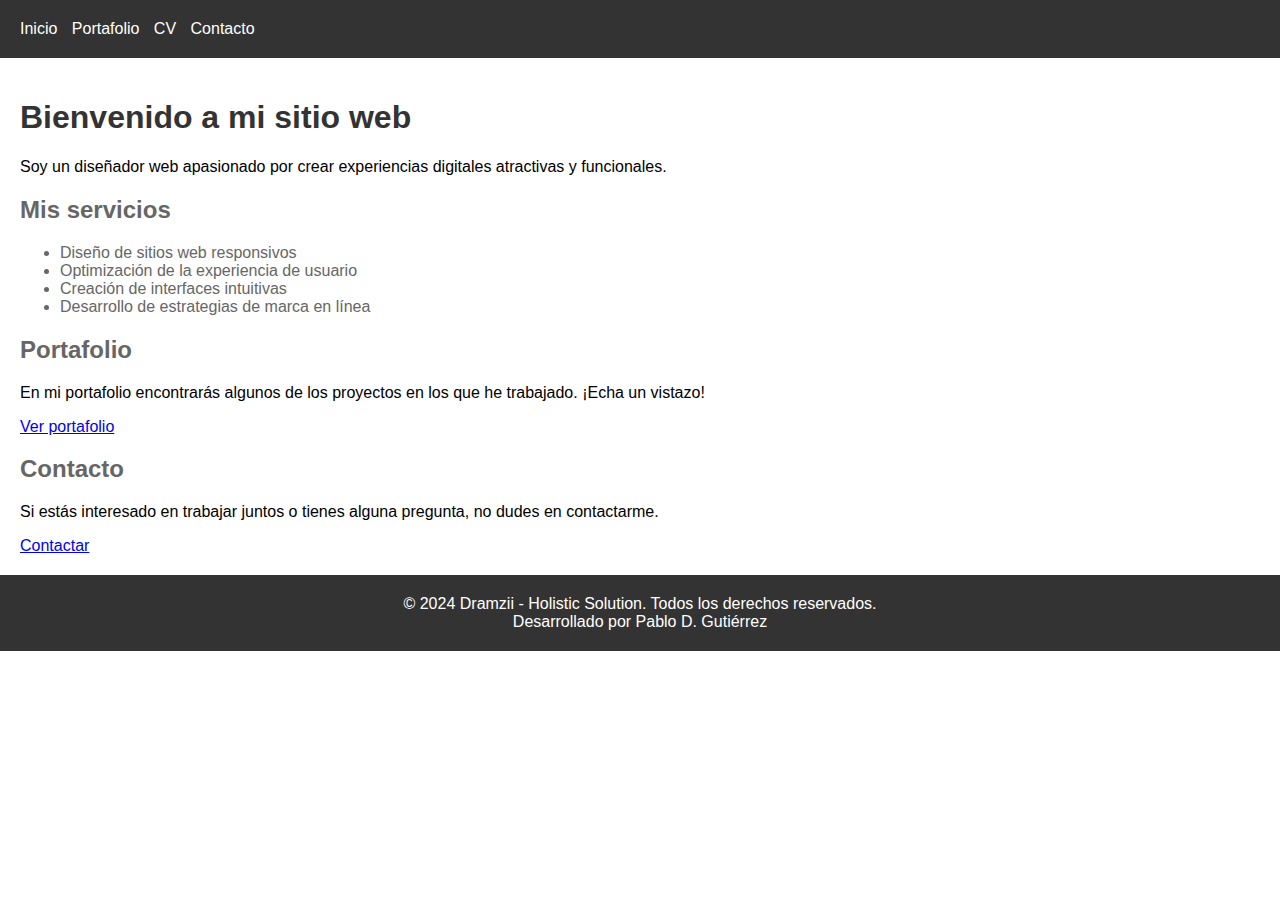
<file: Modulo 3/Avance de proyecto 2/index.html>
<!DOCTYPE html>
<html lang="en">

<head>
    <meta charset="UTF-8">
    <meta name="viewport" content="width=device-width, initial-scale=1.0">
    <title>Inicio</title>
    <link rel="stylesheet" href="style.css">
</head>

<body>
    <header>
        <nav>
            <ul>
                <li><a href="index.html">Inicio</a></li>
                <li><a href="portafolio.html">Portafolio</a></li>
                <li><a href="cv.html">CV</a></li>
                <li><a href="contacto.html">Contacto</a></li>
            </ul>
        </nav>
    </header>

    <main>
        <h1>Bienvenido a mi sitio web</h1>
        <p>Soy un diseñador web apasionado por crear experiencias digitales atractivas y funcionales.</p>
        <h2>Mis servicios</h2>
        <ul>
            <li>Diseño de sitios web responsivos</li>
            <li>Optimización de la experiencia de usuario</li>
            <li>Creación de interfaces intuitivas</li>
            <li>Desarrollo de estrategias de marca en línea</li>
        </ul>
        <h2>Portafolio</h2>
        <p>En mi portafolio encontrarás algunos de los proyectos en los que he trabajado. ¡Echa un vistazo!</p>
        <a href="portafolio.html">Ver portafolio</a>
        <h2>Contacto</h2>
        <p>Si estás interesado en trabajar juntos o tienes alguna pregunta, no dudes en contactarme.</p>
        <a href="contacto.html">Contactar</a>
    </main>

    <footer>
        <p>&copy; 2024 Dramzii - Holistic Solution. Todos los derechos reservados.</p>
        <p>Desarrollado por Pablo D. Gutiérrez</p>
    </footer>

</body>
</file>
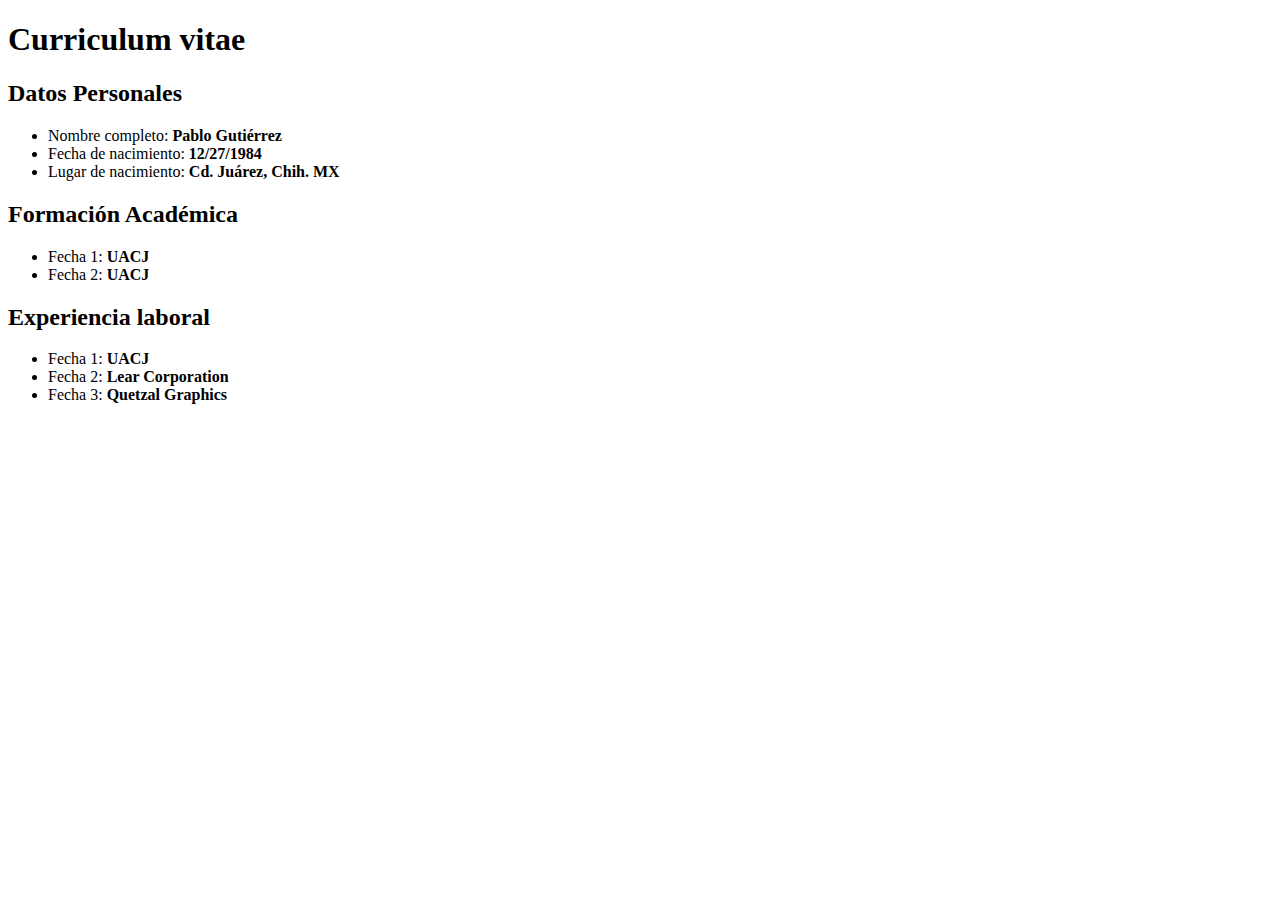
<file: Modulos 3 a 6/Actividad CSS/index.html>
<!DOCTYPE html>
<html lang="en">

<head>
    <meta charset="UTF-8">
    <meta name="viewport" content="width=device-width, initial-scale=1.0">
    <title>Actividad Guiada 5</title>
</head>

<body>
    <h1>Curriculum vitae</h1>
    <h2>Datos Personales</h2>
    <ul>
        <li>Nombre completo: <strong>Pablo Gutiérrez</strong></li>
        <li>Fecha de nacimiento: <strong>12/27/1984</strong></li>
        <li>Lugar de nacimiento: <strong>Cd. Juárez, Chih. MX</strong></li>
    </ul>
    <h2>Formación Académica</h2>
    <ul>
        <li>Fecha 1: <strong>UACJ</strong></li>
        <li>Fecha 2: <strong>UACJ</strong></li>
    </ul>
    <h2>Experiencia laboral</h2>
    <ul>
        <li>Fecha 1: <strong>UACJ</strong></li>
        <li>Fecha 2: <strong>Lear Corporation</strong></li>
        <li>Fecha 3: <strong>Quetzal Graphics</strong></li>
    </ul>

</body>

</html>
</file>
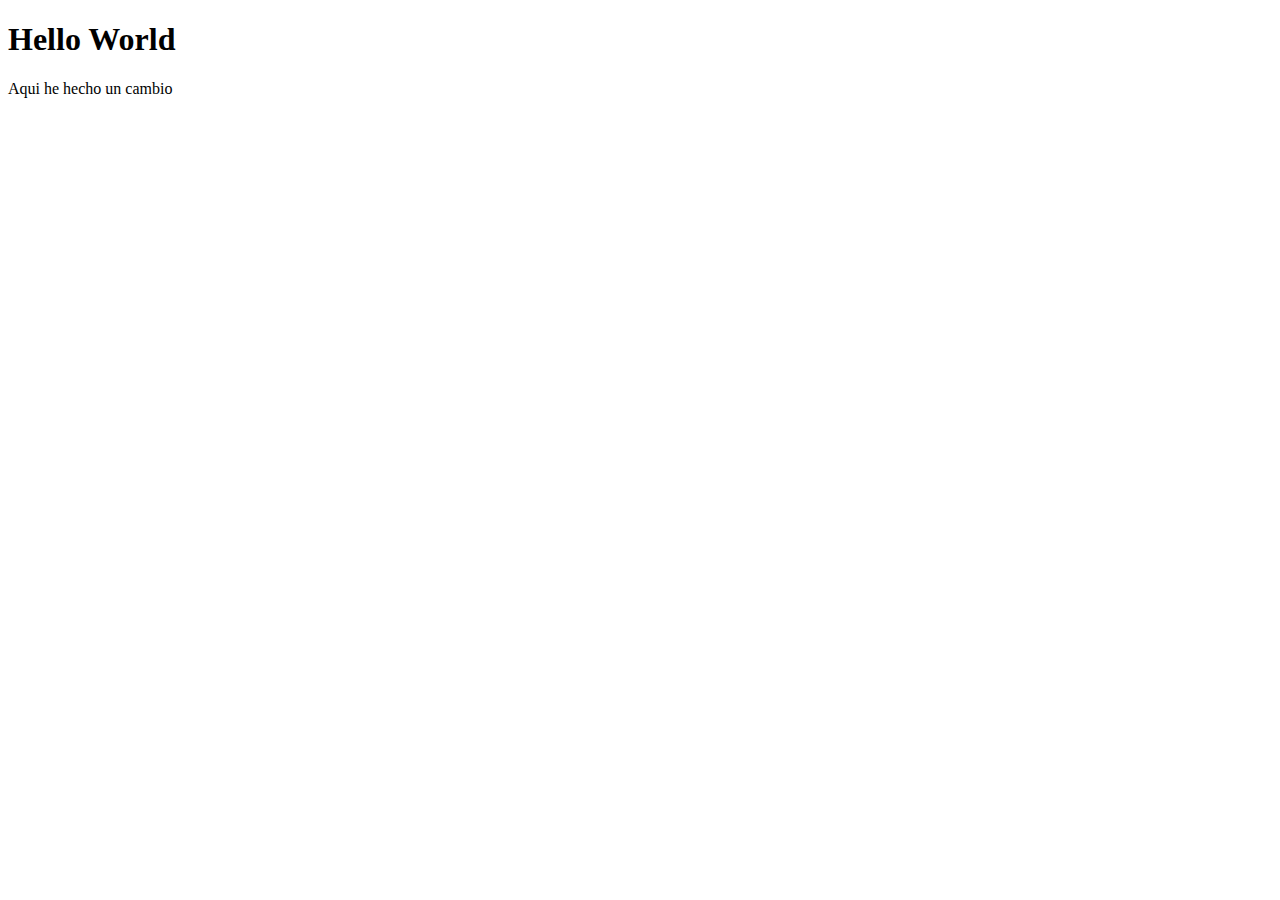
<file: Modulos 3 a 6/PRACTICA1/index.html>
<!DOCTYPE html>
<html lang="en">
  <head>
    <meta charset="UTF-8" />
    <meta name="viewport" content="width=device-width, initial-scale=1.0" />
    <title>Document</title>
  </head>
  <body>
    <h1>Hello World</h1>
    <p>Aqui he hecho un cambio</p>
  </body>
</html>
</file>
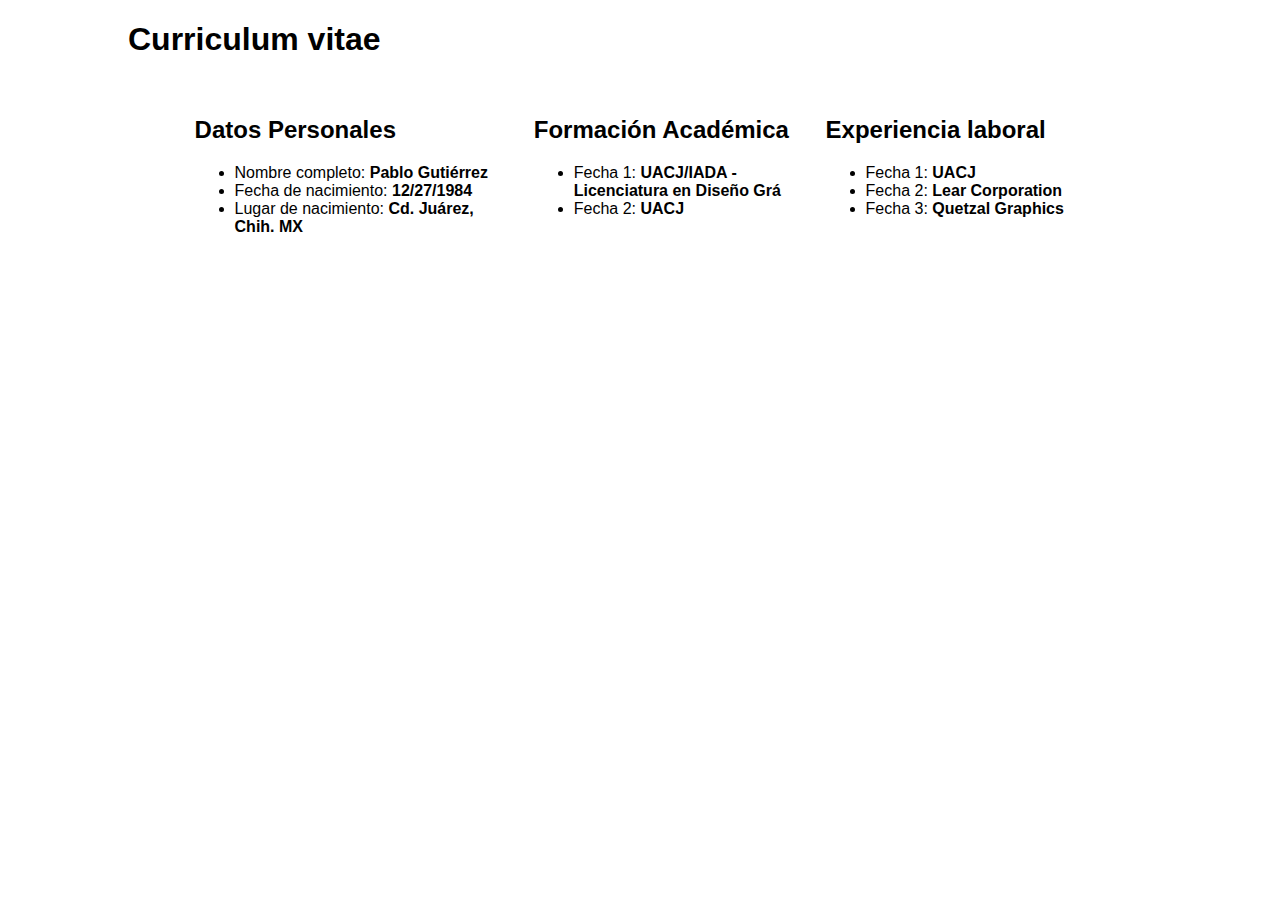
<file: Modulo 4/Sesión 5 - actividad guiada/Actividad guiada - Parte 1/index.html>
<!DOCTYPE html>
<html lang="en">

<head>
    <meta charset="UTF-8">
    <meta name="viewport" content="width=device-width, initial-scale=1.0">
    <title>Actividad Guiada 5</title>
    <link rel="stylesheet" href="style.css">
</head>

<body>
    <h1>Curriculum vitae</h1>
    <div class="flexContainer">
        <div>
            <h2>Datos Personales</h2>
            <ul>
                <li><span>Nombre completo:</span> <strong>Pablo Gutiérrez</strong></li>
                <li><span>Fecha de nacimiento:</span> <strong>12/27/1984</strong></li>
                <li><span>Lugar de nacimiento:</span> <strong>Cd. Juárez, Chih. MX</strong></li>
            </ul>
        </div>
        <div>
            <div>
                <h2>Formación Académica</h2>
                <ul>
                    <li><span>Fecha 1: </span><strong>UACJ/IADA - Licenciatura en Diseño Grá</strong></li>
                    <li><span>Fecha 2:</span> <strong>UACJ</strong></li>
                </ul>
            </div>
            <div>
                <h2>Experiencia laboral</h2>
                <ul>
                    <li><span>Fecha 1: </span><strong>UACJ</strong></li>
                    <li><span>Fecha 2:</span> <strong>Lear Corporation</strong></li>
                    <li><span>Fecha 3:</span> <strong>Quetzal Graphics</strong></li>
                </ul>
            </div>
        </div>
    </div>
</body>

</html>
</file>
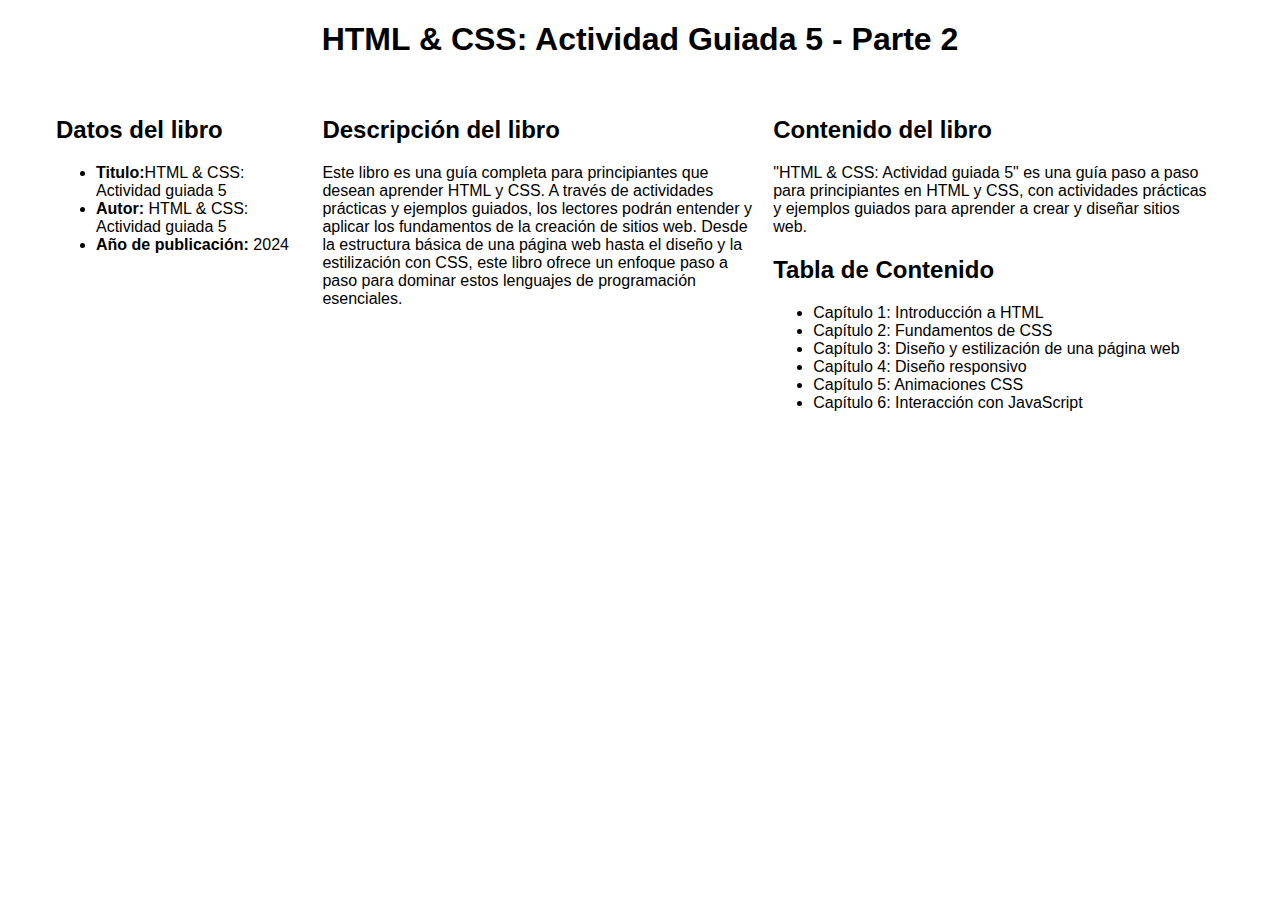
<file: Modulo 4/Sesión 5 - actividad guiada/Actividad guiada - Parte 2/index.html>
<!DOCTYPE html>
<html lang="en">

<head>
    <meta charset="UTF-8">
    <meta name="viewport" content="width=device-width, initial-scale=1.0">
    <title>Actividad CSS - Parte 2</title>
    <link rel="stylesheet" href="style.css">
</head>

<body>
    <h1>HTML & CSS: Actividad Guiada 5 - Parte 2</h1>

    <main>
        <div id="DatosLibro">
            <h2>Datos del libro</h2>
            <ul>
                <li><strong>Titulo:</strong>HTML & CSS: Actividad guiada 5</li>
                <li><strong>Autor:</strong> HTML & CSS: Actividad guiada 5</li>
                <li><strong>Año de publicación:</strong> 2024</li>
            </ul>
        </div>
        <div id="MainContent">
            <div id="DescripcionLibro">
                <h2>Descripción del libro</h2>
                <p>
                    Este libro es una guía completa para principiantes que desean aprender HTML y CSS. A través de
                    actividades
                    prácticas y ejemplos guiados, los lectores podrán entender y aplicar los fundamentos de la creación
                    de
                    sitios
                    web. Desde la estructura básica de una página web hasta el diseño y la estilización con CSS, este
                    libro
                    ofrece
                    un enfoque paso a paso para dominar estos lenguajes de programación esenciales.
                </p>
            </div>
            <div id="ContenidoLibro">
                <h2>Contenido del libro</h2>
                <p>
                    "HTML & CSS: Actividad guiada 5" es una guía paso a paso para principiantes en HTML y CSS, con
                    actividades
                    prácticas y ejemplos guiados para aprender a crear y diseñar sitios web.
                </p>
                <h2>Tabla de Contenido</h2>
                <ul>
                    <li>Capítulo 1: Introducción a HTML</li>
                    <li>Capítulo 2: Fundamentos de CSS</li>
                    <li>Capítulo 3: Diseño y estilización de una página web</li>
                    <li>Capítulo 4: Diseño responsivo</li>
                    <li>Capítulo 5: Animaciones CSS</li>
                    <li>Capítulo 6: Interacción con JavaScript</li>
                </ul>
            </div>
        </div id="MainContent">
    </main>

</body>

</html>
</file>
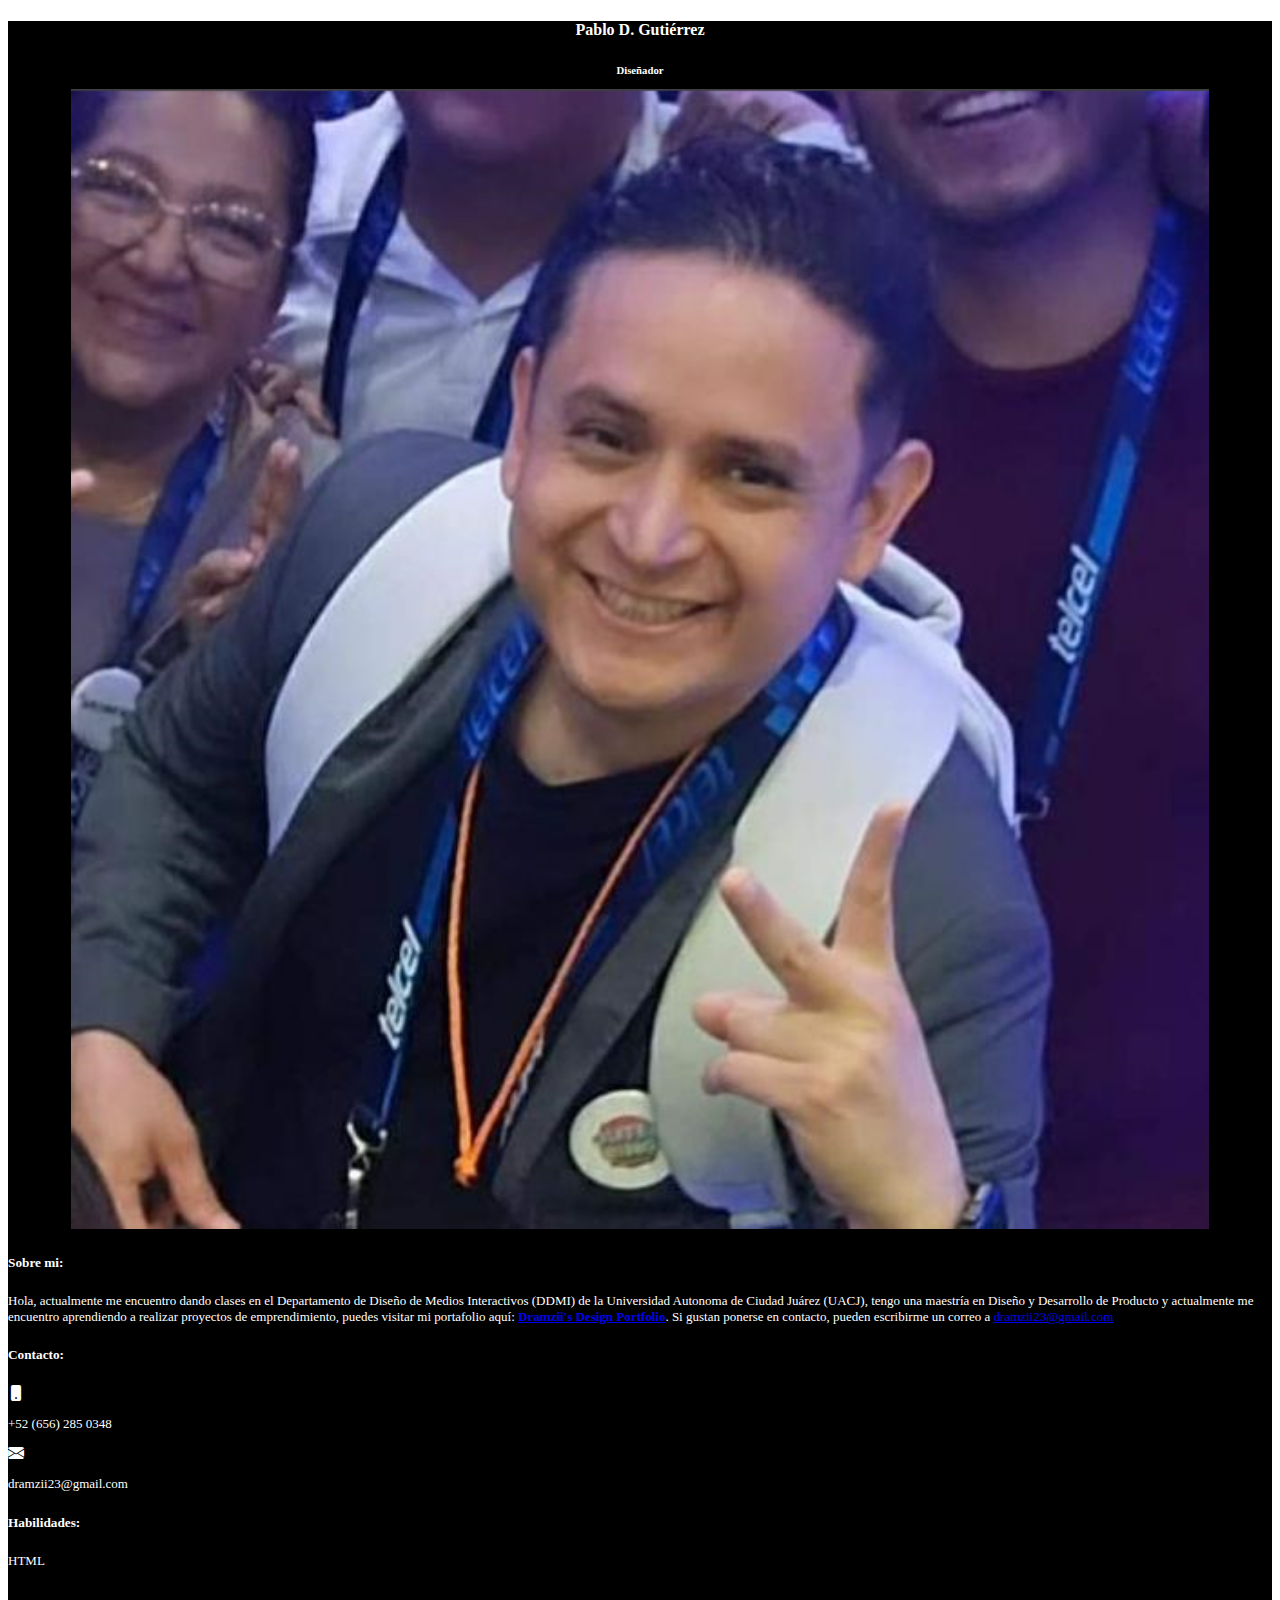
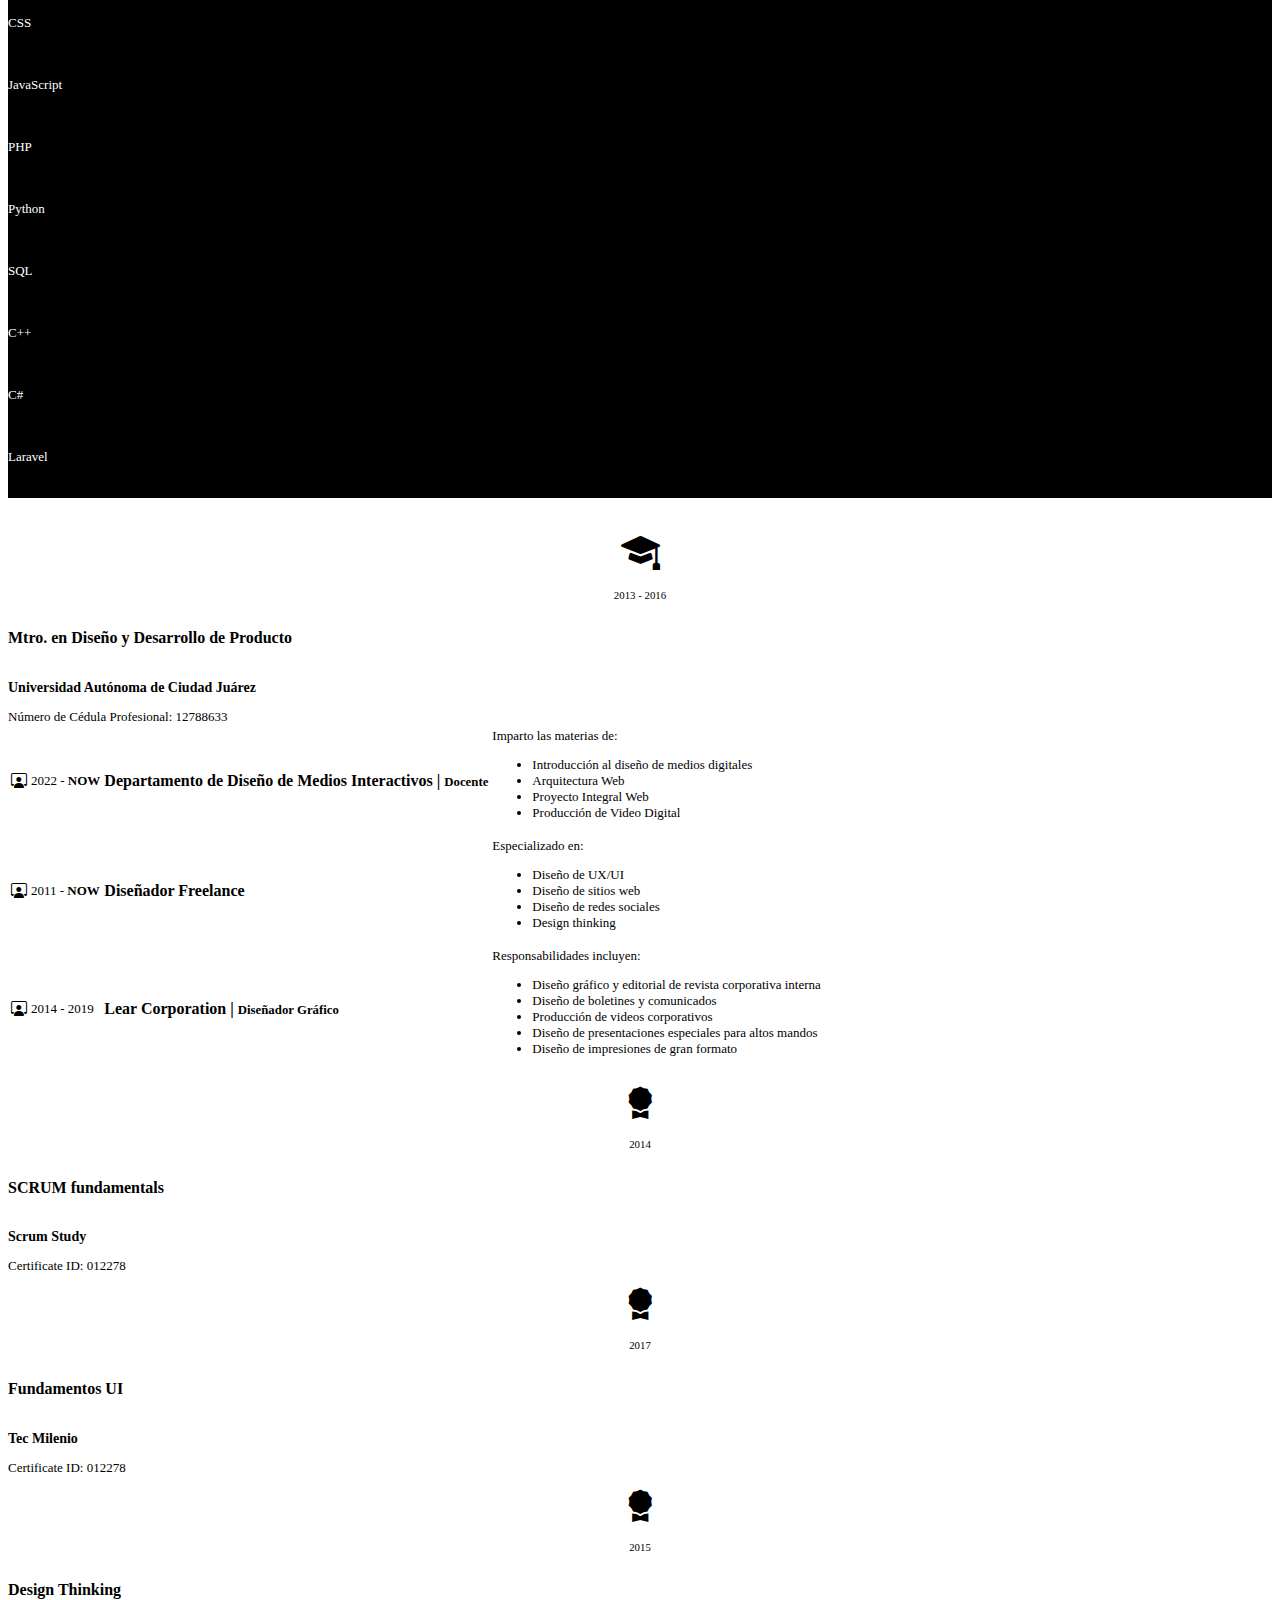
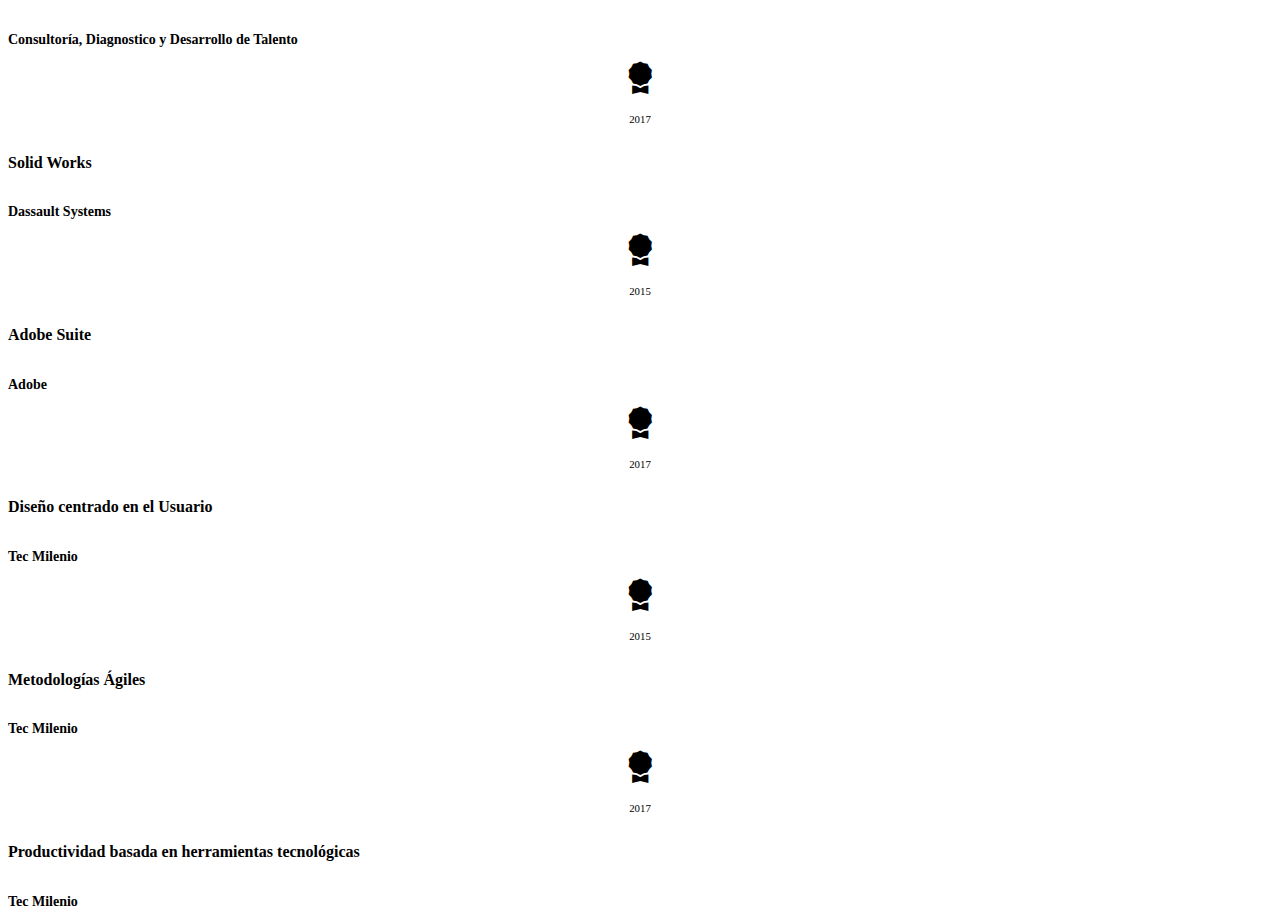
<file: Modulo 4/Sesión 6- actividad guiada/Actividad guiada - Parte 2/index.html>
<!DOCTYPE html>
<html lang="en">

<head>
    <meta charset="UTF-8">
    <meta http-equiv="X-UA-Compatible" content="IE=edge">
    <meta name="viewport" content="width=device-width, initial-scale=1.0">
    <title>Pablo D. Gutiérrez</title>
    <link href="https://cdn.jsdelivr.net/npm/bootstrap@5.2.1/dist/css/bootstrap.min.css" rel="stylesheet"
        integrity="sha384-iYQeCzEYFbKjA/T2uDLTpkwGzCiq6soy8tYaI1GyVh/UjpbCx/TYkiZhlZB6+fzT" crossorigin="anonymous">
    <script src="https://cdn.jsdelivr.net/npm/bootstrap@5.2.1/dist/js/bootstrap.bundle.min.js"
        integrity="sha384-u1OknCvxWvY5kfmNBILK2hRnQC3Pr17a+RTT6rIHI7NnikvbZlHgTPOOmMi466C8"
        crossorigin="anonymous"></script>
    <link rel="stylesheet" href="https://cdn.jsdelivr.net/npm/bootstrap-icons@1.9.1/font/bootstrap-icons.css">
    <link rel="stylesheet" href="style.css">
</head>

<body>
    <div class="container">
        <div class="row">
            <div class="col-md-4" id="izquierda">
                <h4 align="center">Pablo D. Gutiérrez</h4>
                <h6 align="center">Diseñador</h5>
                    <p align="center">
                        <img src="img/pablo-avatar.png" width="90%" alt="">
                    </p>
                    <div class="container">
                        <h5>Sobre mi:</h5>
                        <p>Hola, actualmente me encuentro dando clases en el Departamento de Diseño de Medios
                            Interactivos (DDMI) de la
                            Universidad Autonoma de Ciudad Juárez (UACJ), tengo una maestría en Diseño y Desarrollo de
                            Producto y
                            actualmente me encuentro aprendiendo a realizar proyectos de emprendimiento, puedes visitar
                            mi portafolio aquí:
                            <strong><a
                                    href="https://www.notion.so/dramzii-workspace/Design-Portfolio-2686f37997314191a55c00e07dafffcf?pvs=4">Dramzii's
                                    Design Portfolio</a></strong>. Si gustan ponerse en contacto, pueden escribirme un
                            correo a <a href="mailto:dramzii23@gmail.com">dramzii23@gmail.com</a>
                        </p>
                        <h5>Contacto:</h5>
                        <div class="row">
                            <div class="col-md-1">
                                <i class="bi bi-phone-fill"></i>
                            </div>
                            <div class="col-md-11">
                                <p>+52 (656) 285 0348</p>
                            </div>
                        </div>
                        <div class="row">
                            <div class="col-md-1">
                                <i class="bi bi-envelope-fill"></i>
                            </div>
                            <div class="col-md-11">
                                <p>dramzii23@gmail.com</p>
                            </div>
                        </div>
                        <h5>Habilidades:</h5>
                        <div class="row">
                            <div class="col-md-4">
                                <p>HTML</p>
                            </div>
                            <div class="col-md-8">
                                <div class="progress" style="height: 20px;">
                                    <div class="progress-bar" role="progressbar" aria-label="Example 20px high"
                                        style="width: 90%;" aria-valuenow="25" aria-valuemin="0" aria-valuemax="100">
                                    </div>
                                </div>
                            </div>
                        </div>
                        <div class="row">
                            <div class="col-md-4">
                                <p>CSS</p>
                            </div>
                            <div class="col-md-8">
                                <div class="progress" style="height: 20px;">
                                    <div class="progress-bar" role="progressbar" aria-label="Example 20px high"
                                        style="width: 85%;" aria-valuenow="25" aria-valuemin="0" aria-valuemax="100">
                                    </div>
                                </div>
                            </div>
                        </div>
                        <div class="row">
                            <div class="col-md-4">
                                <p>JavaScript</p>
                            </div>
                            <div class="col-md-8">
                                <div class="progress" style="height: 20px;">
                                    <div class="progress-bar" role="progressbar" aria-label="Example 20px high"
                                        style="width: 40%;" aria-valuenow="25" aria-valuemin="0" aria-valuemax="100">
                                    </div>
                                </div>
                            </div>
                        </div>
                        <div class="row">
                            <div class="col-md-4">
                                <p>PHP</p>
                            </div>
                            <div class="col-md-8">
                                <div class="progress" style="height: 20px;">
                                    <div class="progress-bar" role="progressbar" aria-label="Example 20px high"
                                        style="width: 30%;" aria-valuenow="25" aria-valuemin="0" aria-valuemax="100">
                                    </div>
                                </div>
                            </div>
                        </div>
                        <div class="row">
                            <div class="col-md-4">
                                <p>Python</p>
                            </div>
                            <div class="col-md-8">
                                <div class="progress" style="height: 20px;">
                                    <div class="progress-bar" role="progressbar" aria-label="Example 20px high"
                                        style="width: 65%;" aria-valuenow="25" aria-valuemin="0" aria-valuemax="100">
                                    </div>
                                </div>
                            </div>
                        </div>
                        <div class="row">
                            <div class="col-md-4">
                                <p>SQL</p>
                            </div>
                            <div class="col-md-8">
                                <div class="progress" style="height: 20px;">
                                    <div class="progress-bar" role="progressbar" aria-label="Example 20px high"
                                        style="width: 20%;" aria-valuenow="25" aria-valuemin="0" aria-valuemax="100">
                                    </div>
                                </div>
                            </div>
                        </div>
                        <div class="row">
                            <div class="col-md-4">
                                <p>C++</p>
                            </div>
                            <div class="col-md-8">
                                <div class="progress" style="height: 20px;">
                                    <div class="progress-bar" role="progressbar" aria-label="Example 20px high"
                                        style="width: 0%;" aria-valuenow="25" aria-valuemin="0" aria-valuemax="100">
                                    </div>
                                </div>
                            </div>
                        </div>
                        <div class="row">
                            <div class="col-md-4">
                                <p>C#</p>
                            </div>
                            <div class="col-md-8">
                                <div class="progress" style="height: 20px;">
                                    <div class="progress-bar" role="progressbar" aria-label="Example 20px high"
                                        style="width: 10%;" aria-valuenow="25" aria-valuemin="0" aria-valuemax="100">
                                    </div>
                                </div>
                            </div>
                        </div>
                        <div class="row">
                            <div class="col-md-4">
                                <p>Laravel</p>
                            </div>
                            <div class="col-md-8">
                                <div class="progress" style="height: 20px;">
                                    <div class="progress-bar" role="progressbar" aria-label="Example 20px high"
                                        style="width: 00%;" aria-valuenow="25" aria-valuemin="0" aria-valuemax="100">
                                    </div>
                                </div>
                            </div>
                        </div>
                    </div>
            </div>
            <div class="col-md-8">
                <div class="container">
                    <br>
                    <div class="row">
                        <div class="col-md-12">
                            <div class="card mb-3">
                                <div class="row g-0">
                                    <div class="col-md-3 align-self-center">
                                        <p align="center"><i class="bi bi-mortarboard-fill" style="font-size: 3em;"></i>
                                        </p>
                                        <p align="center"><small class="text-muted">2013 - 2016</small></p>
                                    </div>
                                    <div class="col-md-9">
                                        <div class="card-body">
                                            <h5 class="card-title">Mtro. en Diseño y Desarrollo de Producto</h5>
                                            <h6 class="card-subtitle mb-2 text-muted">Universidad Autónoma de Ciudad
                                                Juárez</h6>
                                            <p class="card-text">Número
                                                de Cédula Profesional: 12788633</p>
                                        </div>
                                    </div>
                                </div>
                            </div>
                        </div>
                    </div>

                    <table class="table">
                        <tbody>
                            <tr>
                                <th scope="row"><i class="bi bi-person-workspace"></i></th>
                                <td>2022 - <strong>NOW</strong></td>
                                <td>
                                    <h5><strong>Departamento de Diseño de Medios Interactivos</strong> | <span
                                            style="font-size: 0.8em;">Docente</span></h5>
                                </td>
                                <td>
                                    Imparto las materias de:
                                    <ul>
                                        <li>Introducción al diseño de medios digitales</li>
                                        <li>Arquitectura Web</li>
                                        <li>Proyecto Integral Web</li>
                                        <li>Producción de Video Digital</li>
                                    </ul>
                                </td>
                            </tr>
                            <tr>
                                <th scope="row"><i class="bi bi-person-workspace"></i></th>
                                <td>2011 - <strong>NOW</strong></td>
                                <td>
                                    <h5><strong>Diseñador Freelance</strong></h5>
                                </td>
                                <td>
                                    Especializado en:
                                    <ul>
                                        <li>Diseño de UX/UI</li>
                                        <li>Diseño de sitios web</li>
                                        <li>Diseño de redes sociales</li>
                                        <li>Design thinking</li>
                                    </ul>
                                </td>
                            </tr>
                            <tr>
                                <th scope="row"><i class="bi bi-person-workspace"></i></th>
                                <td>2014 - 2019</td>
                                <td>
                                    <h5><strong>Lear Corporation</strong> | <span style="font-size: 0.8em;">Diseñador
                                            Gráfico</span></h5>
                                </td>
                                <td>
                                    Responsabilidades incluyen:
                                    <ul>
                                        <li>Diseño gráfico y editorial de revista corporativa interna</li>
                                        <li>Diseño de boletines y comunicados</li>
                                        <li>Producción de videos corporativos</li>
                                        <li>Diseño de presentaciones especiales para altos mandos</li>
                                        <li>Diseño de impresiones de gran formato</li>
                                    </ul>
                                </td>
                            </tr>
                        </tbody>
                    </table>

                    <div class="row">
                        <div class="col-md-6">
                            <div class="card mb-3">
                                <div class="row g-0">
                                    <div class="col-md-3 align-self-center">
                                        <p align="center"><i class="bi bi-award-fill" style="font-size: 2.5em;"></i></p>
                                        <p align="center"><small class="text-muted">2014</small></p>
                                    </div>
                                    <div class="col-md-9">
                                        <div class="card-body">
                                            <h5 class="card-title">SCRUM fundamentals</h5>
                                            <h6 class="card-subtitle mb-2 text-muted">Scrum Study</h6>
                                            <p class="card-text">Certificate ID: 012278</p>
                                        </div>
                                    </div>
                                </div>
                            </div>
                        </div>
                        <div class="col-md-6">
                            <div class="card mb-3">
                                <div class="row g-0">
                                    <div class="col-md-3 align-self-center">
                                        <p align="center"><i class="bi bi-award-fill" style="font-size: 2.5em;"></i></p>
                                        <p align="center"><small class="text-muted">2017</small></p>
                                    </div>
                                    <div class="col-md-9">
                                        <div class="card-body">
                                            <h5 class="card-title">Fundamentos UI</h5>
                                            <h6 class="card-subtitle mb-2 text-muted">Tec Milenio</h6>
                                            <p class="card-text">Certificate ID: 012278</p>
                                        </div>
                                    </div>
                                </div>
                            </div>
                        </div>
                    </div>
                    <div class="row">
                        <div class="col-md-6">
                            <div class="card mb-3">
                                <div class="row g-0">
                                    <div class="col-md-3 align-self-center">
                                        <p align="center"><i class="bi bi-award-fill" style="font-size: 2.5em;"></i></p>
                                        <p align="center"><small class="text-muted">2015</small></p>
                                    </div>
                                    <div class="col-md-9">
                                        <div class="card-body">
                                            <h5 class="card-title">Design Thinking</h5>
                                            <h6 class="card-subtitle mb-2 text-muted">Consultoría, Diagnostico y
                                                Desarrollo de Talento</h6>
                                            <!-- <p class="card-text">Certificate ID: 012278</p> -->
                                        </div>
                                    </div>
                                </div>
                            </div>
                        </div>
                        <div class="col-md-6">
                            <div class="card mb-3">
                                <div class="row g-0">
                                    <div class="col-md-3 align-self-center">
                                        <p align="center"><i class="bi bi-award-fill" style="font-size: 2.5em;"></i></p>
                                        <p align="center"><small class="text-muted">2017</small></p>
                                    </div>
                                    <div class="col-md-9">
                                        <div class="card-body">
                                            <h5 class="card-title">Solid Works</h5>
                                            <h6 class="card-subtitle mb-2 text-muted">Dassault Systems</h6>
                                            <!-- <p class="card-text">Certificate ID: 012278</p> -->
                                        </div>
                                    </div>
                                </div>
                            </div>
                        </div>
                    </div>
                    <div class="row">
                        <div class="col-md-6">
                            <div class="card mb-3">
                                <div class="row g-0">
                                    <div class="col-md-3 align-self-center">
                                        <p align="center"><i class="bi bi-award-fill" style="font-size: 2.5em;"></i></p>
                                        <p align="center"><small class="text-muted">2015</small></p>
                                    </div>
                                    <div class="col-md-9">
                                        <div class="card-body">
                                            <h5 class="card-title">Adobe Suite</h5>
                                            <h6 class="card-subtitle mb-2 text-muted">Adobe</h6>
                                            <!-- <p class="card-text">Certificate ID: 012278</p> -->
                                        </div>
                                    </div>
                                </div>
                            </div>
                        </div>
                        <div class="col-md-6">
                            <div class="card mb-3">
                                <div class="row g-0">
                                    <div class="col-md-3 align-self-center">
                                        <p align="center"><i class="bi bi-award-fill" style="font-size: 2.5em;"></i></p>
                                        <p align="center"><small class="text-muted">2017</small></p>
                                    </div>
                                    <div class="col-md-9">
                                        <div class="card-body">
                                            <h5 class="card-title">Diseño centrado en el Usuario</h5>
                                            <h6 class="card-subtitle mb-2 text-muted">Tec Milenio</h6>
                                            <!-- <p class="card-text">Certificate ID: 012278</p> -->
                                        </div>
                                    </div>
                                </div>
                            </div>
                        </div>
                    </div>
                    <div class="row">
                        <div class="col-md-6">
                            <div class="card mb-3">
                                <div class="row g-0">
                                    <div class="col-md-3 align-self-center">
                                        <p align="center"><i class="bi bi-award-fill" style="font-size: 2.5em;"></i></p>
                                        <p align="center"><small class="text-muted">2015</small></p>
                                    </div>
                                    <div class="col-md-9">
                                        <div class="card-body">
                                            <h5 class="card-title">Metodologías Ágiles</h5>
                                            <h6 class="card-subtitle mb-2 text-muted">Tec Milenio</h6>
                                            <!-- <p class="card-text">Certificate ID: 012278</p> -->
                                        </div>
                                    </div>
                                </div>
                            </div>
                        </div>
                        <div class="col-md-6">
                            <div class="card mb-3">
                                <div class="row g-0">
                                    <div class="col-md-3 align-self-center">
                                        <p align="center"><i class="bi bi-award-fill" style="font-size: 2.5em;"></i></p>
                                        <p align="center"><small class="text-muted">2017</small></p>
                                    </div>
                                    <div class="col-md-9">
                                        <div class="card-body">
                                            <h5 class="card-title">Productividad basada en herramientas tecnológicas
                                            </h5>
                                            <h6 class="card-subtitle mb-2 text-muted">Tec Milenio</h6>
                                            <!-- <p class="card-text">Certificate ID: 012278</p> -->
                                        </div>
                                    </div>
                                </div>
                            </div>
                        </div>
                    </div>




                </div>
            </div>
        </div>
    </div>


</body>

</html>
</file>
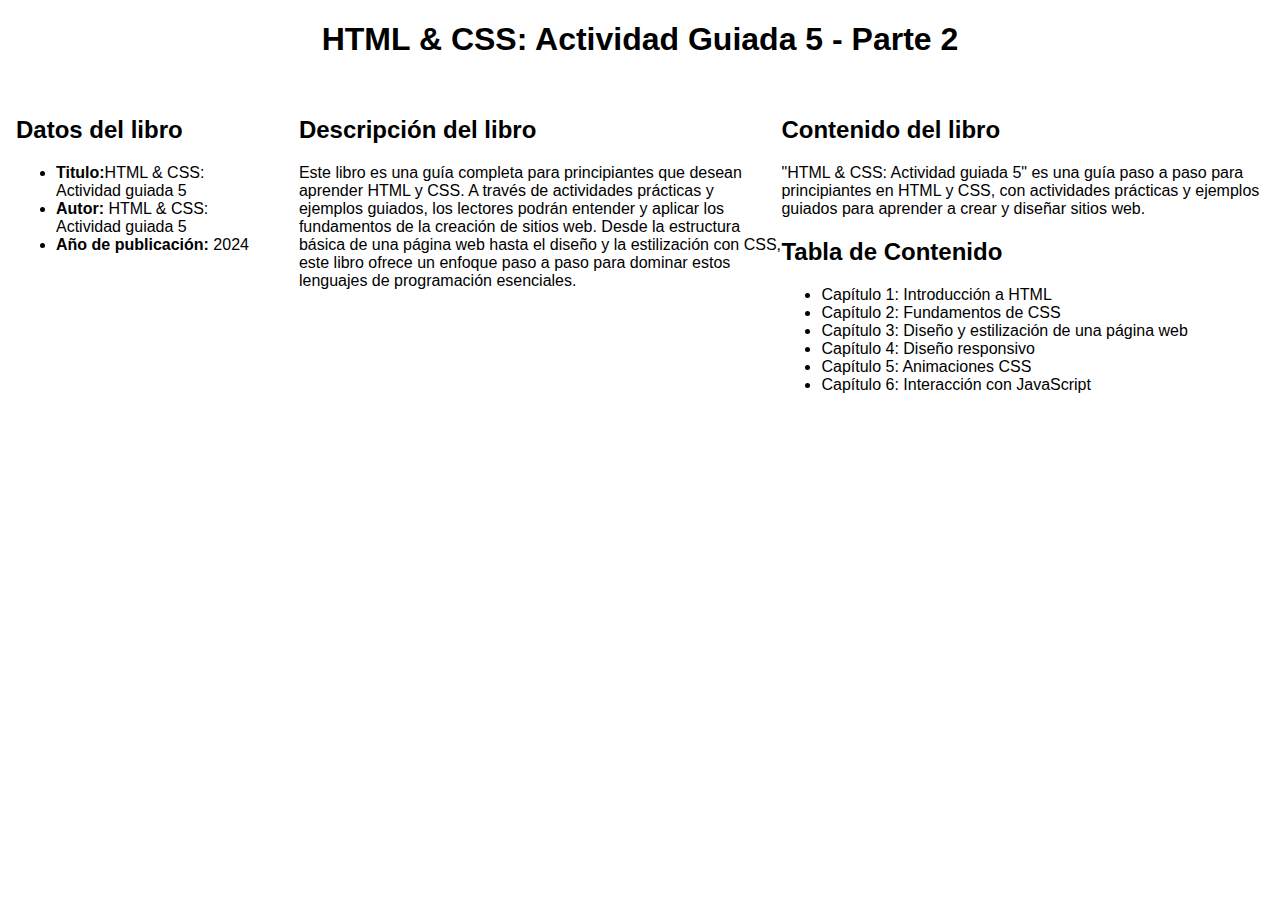
<file: Modulos 3 a 6/05 Actividad CSS/Parte 2/index.html>
<!DOCTYPE html>
<html lang="en">

<head>
    <meta charset="UTF-8">
    <meta name="viewport" content="width=device-width, initial-scale=1.0">
    <title>Actividad CSS - Parte 2</title>
    <link rel="stylesheet" href="style.css">
</head>

<body>
    <h1>HTML & CSS: Actividad Guiada 5 - Parte 2</h1>

    <main>
        <div id="DatosLibro">
            <h2>Datos del libro</h2>
            <ul>
                <li><strong>Titulo:</strong>HTML & CSS: Actividad guiada 5</li>
                <li><strong>Autor:</strong> HTML & CSS: Actividad guiada 5</li>
                <li><strong>Año de publicación:</strong> 2024</li>
            </ul>
        </div>

        <div id="MainContent">
            <div id="DescripcionLibro">
                <h2>Descripción del libro</h2>
                <p>
                    Este libro es una guía completa para principiantes que desean aprender HTML y CSS. A través de
                    actividades
                    prácticas y ejemplos guiados, los lectores podrán entender y aplicar los fundamentos de la creación
                    de
                    sitios
                    web. Desde la estructura básica de una página web hasta el diseño y la estilización con CSS, este
                    libro
                    ofrece
                    un enfoque paso a paso para dominar estos lenguajes de programación esenciales.
                </p>
            </div>
            <div id="ContenidoLibro">
                <h2>Contenido del libro</h2>
                <p>
                    "HTML & CSS: Actividad guiada 5" es una guía paso a paso para principiantes en HTML y CSS, con
                    actividades
                    prácticas y ejemplos guiados para aprender a crear y diseñar sitios web.
                </p>
                <h2>Tabla de Contenido</h2>
                <ul>
                    <li>Capítulo 1: Introducción a HTML</li>
                    <li>Capítulo 2: Fundamentos de CSS</li>
                    <li>Capítulo 3: Diseño y estilización de una página web</li>
                    <li>Capítulo 4: Diseño responsivo</li>
                    <li>Capítulo 5: Animaciones CSS</li>
                    <li>Capítulo 6: Interacción con JavaScript</li>
                </ul>
            </div>
        </div id="MainContent">
    </main>

</body>

</html>
</file>
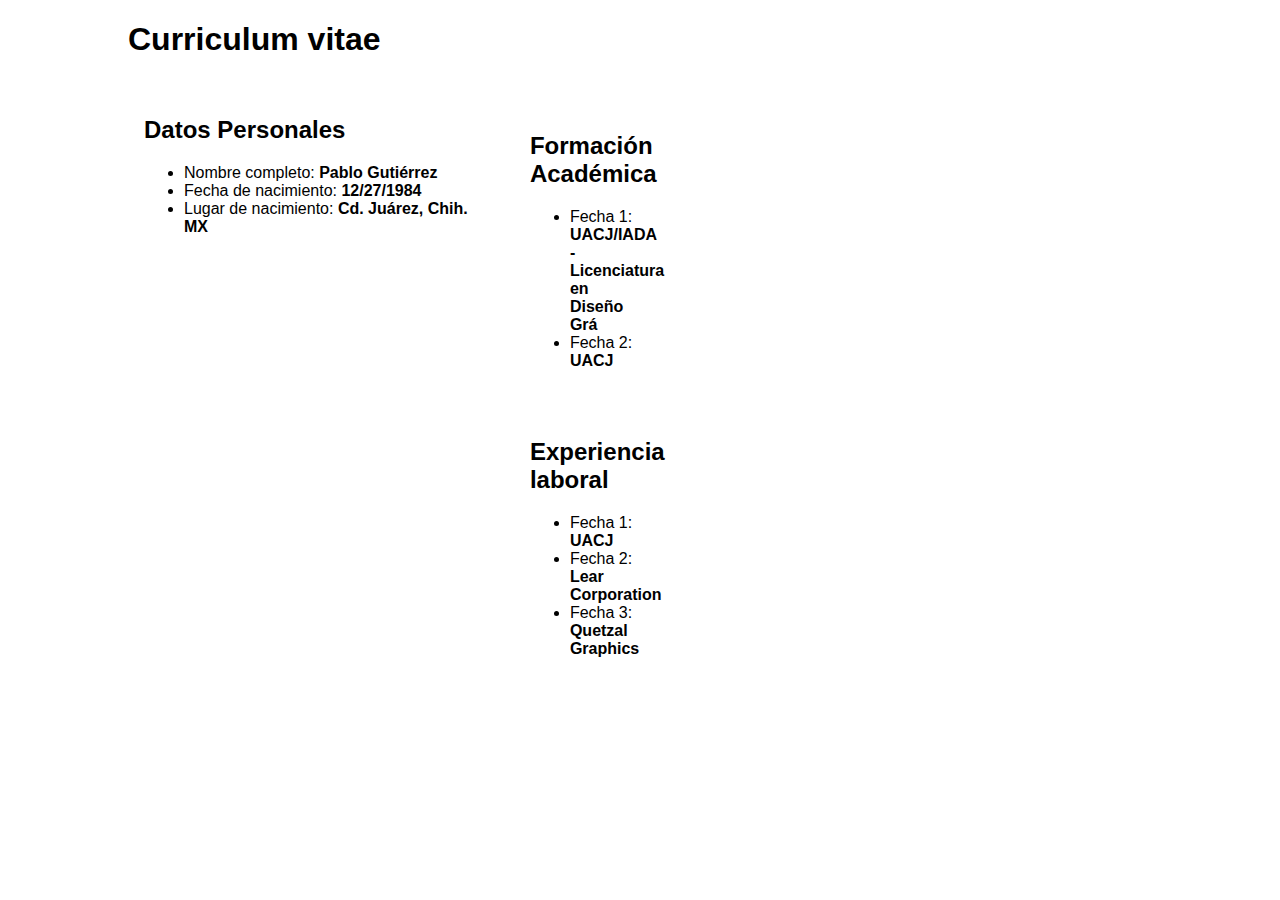
<file: Modulos 3 a 6/05 Actividad CSS/Parte1/index.html>
<!DOCTYPE html>
<html lang="en">

<head>
    <meta charset="UTF-8">
    <meta name="viewport" content="width=device-width, initial-scale=1.0">
    <title>Actividad Guiada 5</title>
    <link rel="stylesheet" href="style.css">
</head>

<body>
    <h1>Curriculum vitae</h1>
    <div class="flexContainer">
        <div>
            <h2>Datos Personales</h2>
            <ul>
                <li>Nombre completo: <strong>Pablo Gutiérrez</strong></li>
                <li>Fecha de nacimiento: <strong>12/27/1984</strong></li>
                <li>Lugar de nacimiento: <strong>Cd. Juárez, Chih. MX</strong></li>
            </ul>
        </div>
        <div>
            <div>
                <h2>Formación Académica</h2>
                <ul>
                    <li>Fecha 1: <strong>UACJ/IADA - Licenciatura en Diseño Grá</strong></li>
                    <li>Fecha 2: <strong>UACJ</strong></li>
                </ul>
            </div>
            <div>
                <h2>Experiencia laboral</h2>
                <ul>
                    <li>Fecha 1: <strong>UACJ</strong></li>
                    <li>Fecha 2: <strong>Lear Corporation</strong></li>
                    <li>Fecha 3: <strong>Quetzal Graphics</strong></li>
                </ul>
            </div>
        </div>
    </div>
</body>

</html>
</file>
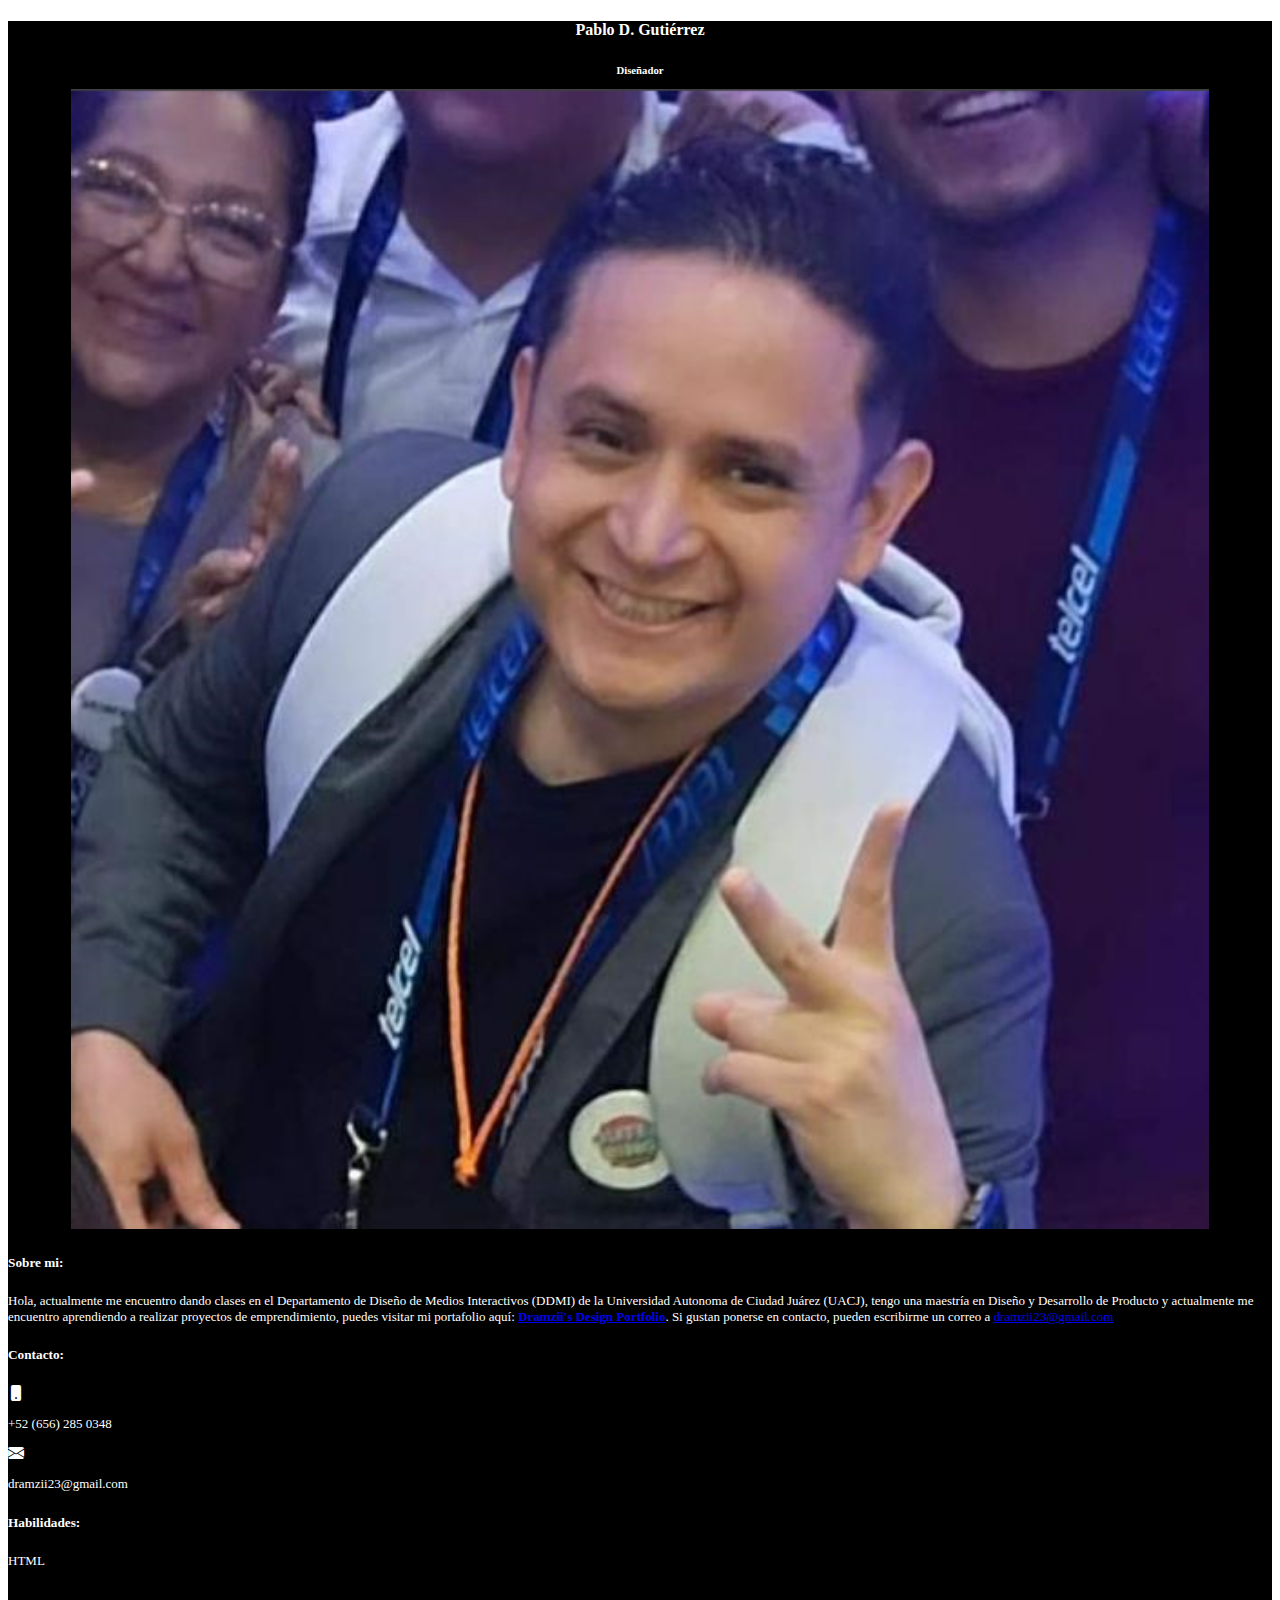
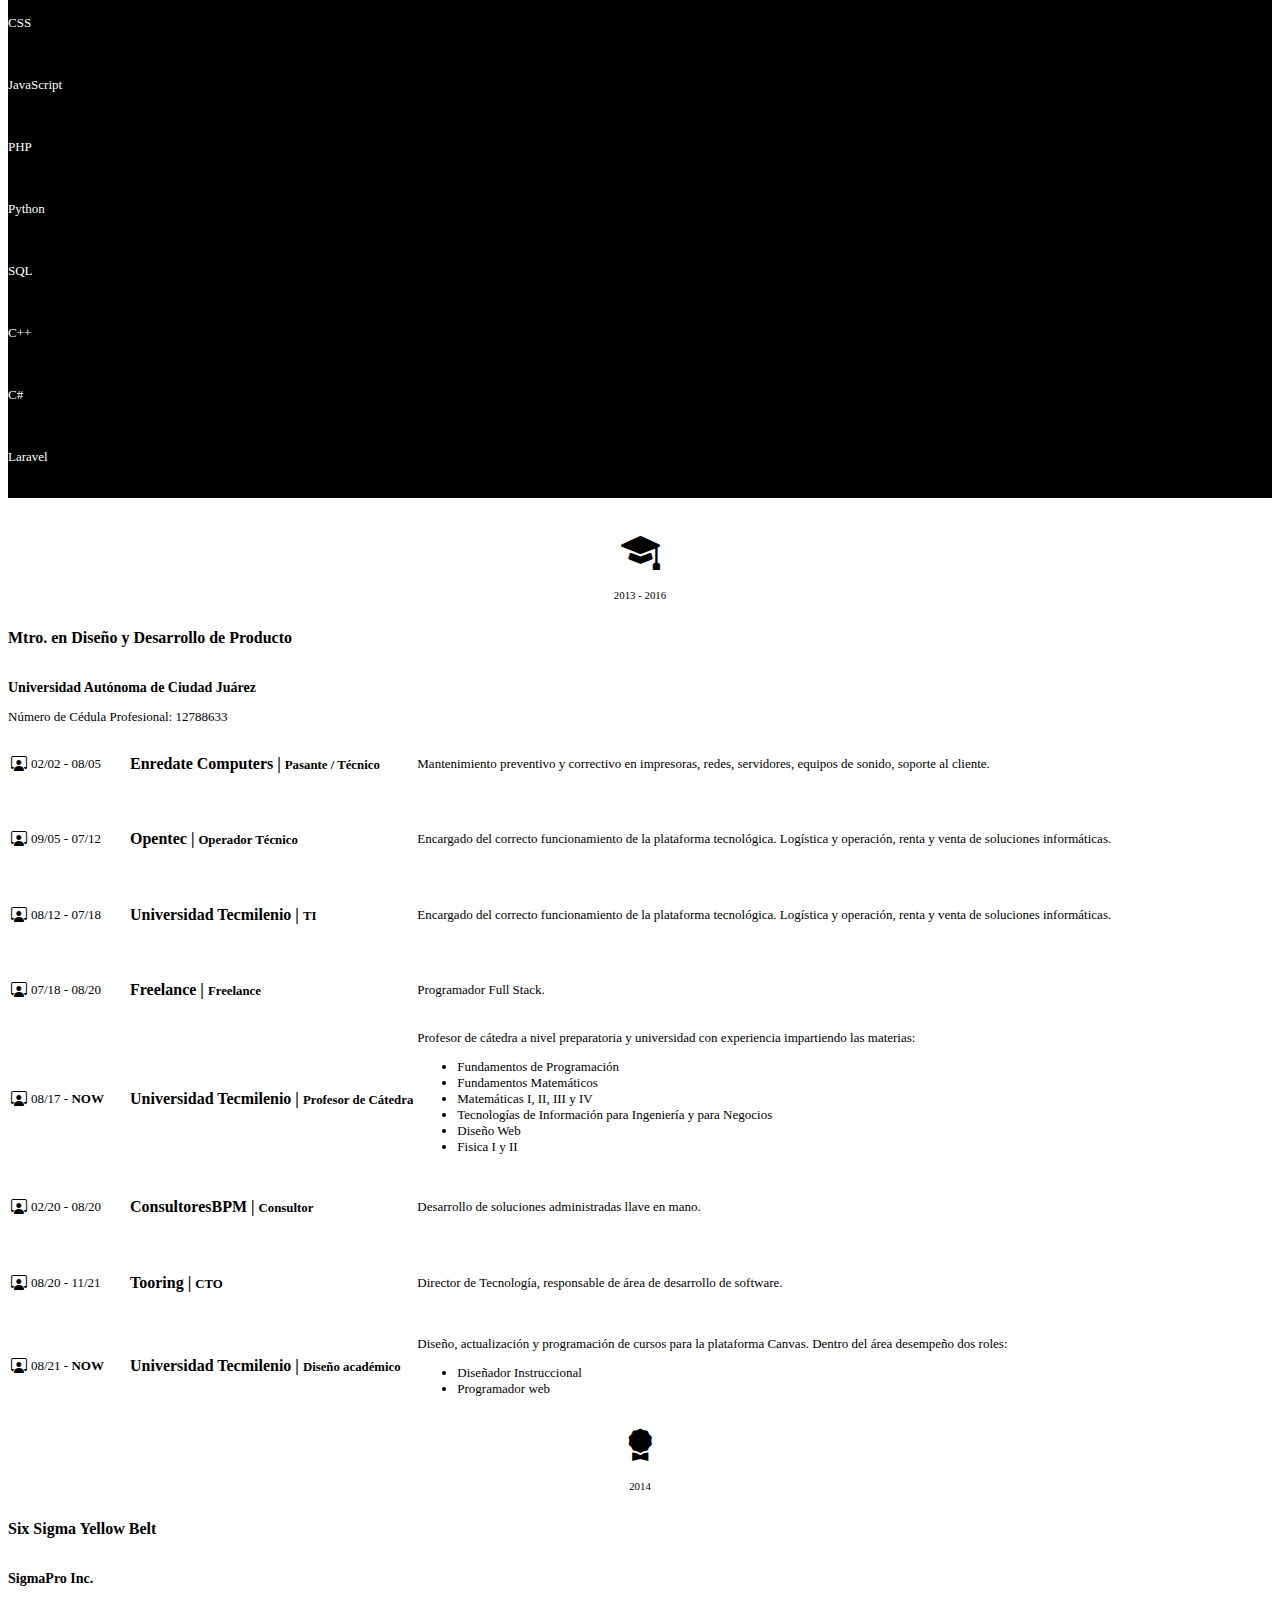
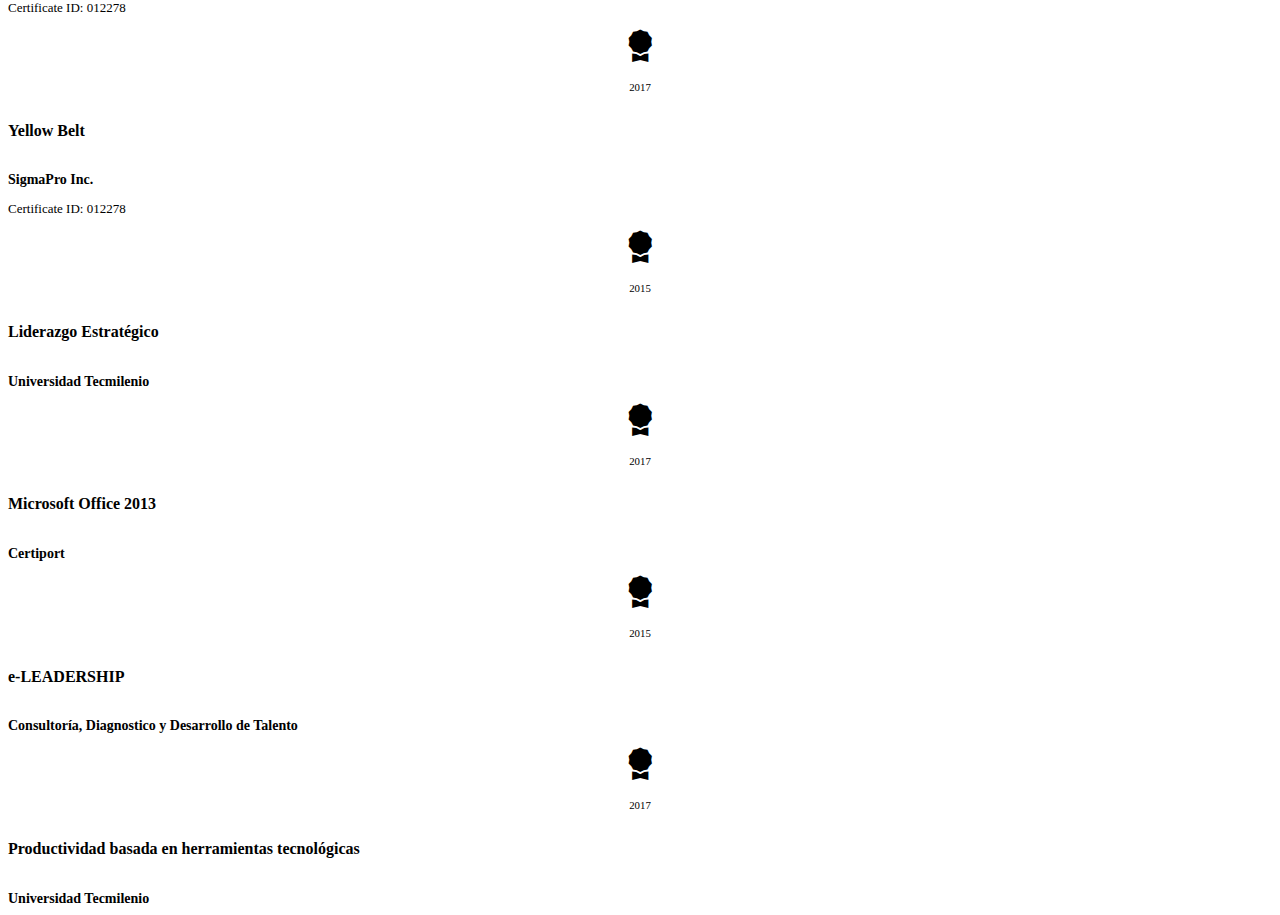
<file: Modulos 3 a 6/06 Actividad Bootsrap/CV PABLO/index.html>
<!DOCTYPE html>
<html lang="en">

<head>
    <meta charset="UTF-8">
    <meta http-equiv="X-UA-Compatible" content="IE=edge">
    <meta name="viewport" content="width=device-width, initial-scale=1.0">
    <title>Pablo D. Gutiérrez</title>
    <link href="https://cdn.jsdelivr.net/npm/bootstrap@5.2.1/dist/css/bootstrap.min.css" rel="stylesheet"
        integrity="sha384-iYQeCzEYFbKjA/T2uDLTpkwGzCiq6soy8tYaI1GyVh/UjpbCx/TYkiZhlZB6+fzT" crossorigin="anonymous">
    <script src="https://cdn.jsdelivr.net/npm/bootstrap@5.2.1/dist/js/bootstrap.bundle.min.js"
        integrity="sha384-u1OknCvxWvY5kfmNBILK2hRnQC3Pr17a+RTT6rIHI7NnikvbZlHgTPOOmMi466C8"
        crossorigin="anonymous"></script>
    <link rel="stylesheet" href="https://cdn.jsdelivr.net/npm/bootstrap-icons@1.9.1/font/bootstrap-icons.css">
    <link rel="stylesheet" href="style.css">
</head>

<body>
    <div class="container">
        <div class="row">
            <div class="col-md-4" id="izquierda">
                <h4 align="center">Pablo D. Gutiérrez</h4>
                <h6 align="center">Diseñador</h5>
                    <p align="center"><img src="img/pablo-avatar.png" width="90%" alt=""></p>
                    <div class="container">
                        <h5>Sobre mi:</h5>
                        <p>Hola, actualmente me encuentro dando clases en el Departamento de Diseño de Medios
                            Interactivos (DDMI) de la
                            Universidad Autonoma de Ciudad Juárez (UACJ), tengo una maestría en Diseño y Desarrollo de
                            Producto y
                            actualmente me encuentro aprendiendo a realizar proyectos de emprendimiento, puedes visitar
                            mi portafolio aquí:
                            <strong><a
                                    href="https://www.notion.so/dramzii-workspace/Design-Portfolio-2686f37997314191a55c00e07dafffcf?pvs=4">Dramzii's
                                    Design Portfolio</a></strong>. Si gustan ponerse en contacto, pueden escribirme un
                            correo a <a href="mailto:dramzii23@gmail.com">dramzii23@gmail.com</a>
                        </p>
                        <h5>Contacto:</h5>
                        <div class="row">
                            <div class="col-md-1">
                                <i class="bi bi-phone-fill"></i>
                            </div>
                            <div class="col-md-11">
                                <p>+52 (656) 285 0348</p>
                            </div>
                        </div>
                        <div class="row">
                            <div class="col-md-1">
                                <i class="bi bi-envelope-fill"></i>
                            </div>
                            <div class="col-md-11">
                                <p>dramzii23@gmail.com</p>
                            </div>
                        </div>
                        <h5>Habilidades:</h5>
                        <div class="row">
                            <div class="col-md-4">
                                <p>HTML</p>
                            </div>
                            <div class="col-md-8">
                                <div class="progress" style="height: 20px;">
                                    <div class="progress-bar" role="progressbar" aria-label="Example 20px high"
                                        style="width: 90%;" aria-valuenow="25" aria-valuemin="0" aria-valuemax="100">
                                    </div>
                                </div>
                            </div>
                        </div>
                        <div class="row">
                            <div class="col-md-4">
                                <p>CSS</p>
                            </div>
                            <div class="col-md-8">
                                <div class="progress" style="height: 20px;">
                                    <div class="progress-bar" role="progressbar" aria-label="Example 20px high"
                                        style="width: 85%;" aria-valuenow="25" aria-valuemin="0" aria-valuemax="100">
                                    </div>
                                </div>
                            </div>
                        </div>
                        <div class="row">
                            <div class="col-md-4">
                                <p>JavaScript</p>
                            </div>
                            <div class="col-md-8">
                                <div class="progress" style="height: 20px;">
                                    <div class="progress-bar" role="progressbar" aria-label="Example 20px high"
                                        style="width: 40%;" aria-valuenow="25" aria-valuemin="0" aria-valuemax="100">
                                    </div>
                                </div>
                            </div>
                        </div>
                        <div class="row">
                            <div class="col-md-4">
                                <p>PHP</p>
                            </div>
                            <div class="col-md-8">
                                <div class="progress" style="height: 20px;">
                                    <div class="progress-bar" role="progressbar" aria-label="Example 20px high"
                                        style="width: 30%;" aria-valuenow="25" aria-valuemin="0" aria-valuemax="100">
                                    </div>
                                </div>
                            </div>
                        </div>
                        <div class="row">
                            <div class="col-md-4">
                                <p>Python</p>
                            </div>
                            <div class="col-md-8">
                                <div class="progress" style="height: 20px;">
                                    <div class="progress-bar" role="progressbar" aria-label="Example 20px high"
                                        style="width: 65%;" aria-valuenow="25" aria-valuemin="0" aria-valuemax="100">
                                    </div>
                                </div>
                            </div>
                        </div>
                        <div class="row">
                            <div class="col-md-4">
                                <p>SQL</p>
                            </div>
                            <div class="col-md-8">
                                <div class="progress" style="height: 20px;">
                                    <div class="progress-bar" role="progressbar" aria-label="Example 20px high"
                                        style="width: 20%;" aria-valuenow="25" aria-valuemin="0" aria-valuemax="100">
                                    </div>
                                </div>
                            </div>
                        </div>
                        <div class="row">
                            <div class="col-md-4">
                                <p>C++</p>
                            </div>
                            <div class="col-md-8">
                                <div class="progress" style="height: 20px;">
                                    <div class="progress-bar" role="progressbar" aria-label="Example 20px high"
                                        style="width: 0%;" aria-valuenow="25" aria-valuemin="0" aria-valuemax="100">
                                    </div>
                                </div>
                            </div>
                        </div>
                        <div class="row">
                            <div class="col-md-4">
                                <p>C#</p>
                            </div>
                            <div class="col-md-8">
                                <div class="progress" style="height: 20px;">
                                    <div class="progress-bar" role="progressbar" aria-label="Example 20px high"
                                        style="width: 10%;" aria-valuenow="25" aria-valuemin="0" aria-valuemax="100">
                                    </div>
                                </div>
                            </div>
                        </div>
                        <div class="row">
                            <div class="col-md-4">
                                <p>Laravel</p>
                            </div>
                            <div class="col-md-8">
                                <div class="progress" style="height: 20px;">
                                    <div class="progress-bar" role="progressbar" aria-label="Example 20px high"
                                        style="width: 00%;" aria-valuenow="25" aria-valuemin="0" aria-valuemax="100">
                                    </div>
                                </div>
                            </div>
                        </div>
                    </div>
            </div>
            <div class="col-md-8">
                <div class="container">
                    <br>
                    <div class="row">
                        <div class="col-md-12">
                            <div class="card mb-3">
                                <div class="row g-0">
                                    <div class="col-md-3 align-self-center">
                                        <p align="center"><i class="bi bi-mortarboard-fill" style="font-size: 3em;"></i>
                                        </p>
                                        <p align="center"><small class="text-muted">2013 - 2016</small></p>
                                    </div>
                                    <div class="col-md-9">
                                        <div class="card-body">
                                            <h5 class="card-title">Mtro. en Diseño y Desarrollo de Producto</h5>
                                            <h6 class="card-subtitle mb-2 text-muted">Universidad Autónoma de Ciudad
                                                Juárez</h6>
                                            <p class="card-text">Número
                                                de Cédula Profesional: 12788633</p>
                                        </div>
                                    </div>
                                </div>
                            </div>
                        </div>
                    </div>

                    <table class="table">
                        <tbody>
                            <tr>
                                <th scope="row"><i class="bi bi-person-workspace"></i></th>
                                <td width="95">02/02 - 08/05</td>
                                <td>
                                    <h5><strong>Enredate Computers</strong> | <span style="font-size: 0.8em;">Pasante /
                                            Técnico</span></h5>
                                </td>
                                <td>Mantenimiento preventivo y correctivo en impresoras, redes, servidores,
                                    equipos de sonido, soporte al cliente.</td>
                            </tr>
                            <tr>
                                <th scope="row"><i class="bi bi-person-workspace"></i></th>
                                <td>09/05 - 07/12</td>
                                <td>
                                    <h5><strong>Opentec</strong> | <span style="font-size: 0.8em;">Operador
                                            Técnico</span></h5>
                                </td>
                                <td>Encargado del correcto funcionamiento de la plataforma tecnológica. Logística y
                                    operación, renta y venta de soluciones informáticas.</td>
                            </tr>
                            <tr>
                                <th scope="row"><i class="bi bi-person-workspace"></i></th>
                                <td>08/12 - 07/18</td>
                                <td>
                                    <h5><strong>Universidad Tecmilenio</strong> | <span
                                            style="font-size: 0.8em;">TI</span></h5>
                                </td>
                                <td>Encargado del correcto funcionamiento de la plataforma tecnológica. Logística y
                                    operación, renta y venta de soluciones informáticas.</td>
                            </tr>
                            <tr>
                                <th scope="row"><i class="bi bi-person-workspace"></i></th>
                                <td>07/18 - 08/20</td>
                                <td>
                                    <h5><strong>Freelance</strong> | <span style="font-size: 0.8em;">Freelance</span>
                                    </h5>
                                </td>
                                <td>Programador Full Stack.</td>
                            </tr>
                            <tr>
                                <th scope="row"><i class="bi bi-person-workspace"></i></th>
                                <td>08/17 - <strong>NOW</strong></td>
                                <td>
                                    <h5><strong>Universidad Tecmilenio</strong> | <span
                                            style="font-size: 0.8em;">Profesor de
                                            Cátedra</span></h5>
                                </td>
                                <td>
                                    Profesor de cátedra a nivel preparatoria y universidad con experiencia
                                    impartiendo las
                                    materias:
                                    <ul>
                                        <li>Fundamentos de Programación</li>
                                        <li>Fundamentos Matemáticos</li>
                                        <li>Matemáticas I, II, III y IV</li>
                                        <li>Tecnologías de Información para Ingeniería y para Negocios</li>
                                        <li>Diseño Web</li>
                                        <li>Fisica I y II</li>
                                    </ul>
                                </td>
                            <tr>
                                <th scope="row"><i class="bi bi-person-workspace"></i></th>
                                <td>02/20 - 08/20</td>
                                <td>
                                    <h5><strong>ConsultoresBPM</strong> | <span
                                            style="font-size: 0.8em;">Consultor</span></h5>
                                </td>
                                <td>Desarrollo de soluciones administradas llave en mano.</td>
                            </tr>
                            <tr>
                                <th scope="row"><i class="bi bi-person-workspace"></i></th>
                                <td>08/20 - 11/21</td>
                                <td>
                                    <h5><strong>Tooring</strong> | <span style="font-size: 0.8em;">CTO</span></h5>
                                </td>
                                <td>Director de Tecnología, responsable de área de desarrollo de software.</td>
                            </tr>
                            <tr>
                                <th scope="row"><i class="bi bi-person-workspace"></i></th>
                                <td>08/21 - <strong>NOW</strong></td>
                                <td>
                                    <h5><strong>Universidad Tecmilenio</strong> | <span style="font-size: 0.8em;">Diseño
                                            académico</span></h5>
                                </td>
                                <td>
                                    <p>Diseño, actualización y programación de cursos para la plataforma Canvas. Dentro
                                        del área desempeño dos roles:</p>
                                    <ul>
                                        <li>Diseñador Instruccional</li>
                                        <li>Programador web</li>
                                    </ul>
                                </td>
                            <tr>
                        </tbody>
                    </table>

                    <div class="row">
                        <div class="col-md-6">
                            <div class="card mb-3">
                                <div class="row g-0">
                                    <div class="col-md-3 align-self-center">
                                        <p align="center"><i class="bi bi-award-fill" style="font-size: 2.5em;"></i></p>
                                        <p align="center"><small class="text-muted">2014</small></p>
                                    </div>
                                    <div class="col-md-9">
                                        <div class="card-body">
                                            <h5 class="card-title">Six Sigma Yellow Belt</h5>
                                            <h6 class="card-subtitle mb-2 text-muted">SigmaPro
                                                Inc.</h6>
                                            <p class="card-text">Certificate ID: 012278</p>
                                        </div>
                                    </div>
                                </div>
                            </div>
                        </div>
                        <div class="col-md-6">
                            <div class="card mb-3">
                                <div class="row g-0">
                                    <div class="col-md-3 align-self-center">
                                        <p align="center"><i class="bi bi-award-fill" style="font-size: 2.5em;"></i></p>
                                        <p align="center"><small class="text-muted">2017</small></p>
                                    </div>
                                    <div class="col-md-9">
                                        <div class="card-body">
                                            <h5 class="card-title">Yellow Belt</h5>
                                            <h6 class="card-subtitle mb-2 text-muted">SigmaPro
                                                Inc.</h6>
                                            <p class="card-text">Certificate ID: 012278</p>
                                        </div>
                                    </div>
                                </div>
                            </div>
                        </div>
                    </div>
                    <div class="row">
                        <div class="col-md-6">
                            <div class="card mb-3">
                                <div class="row g-0">
                                    <div class="col-md-3 align-self-center">
                                        <p align="center"><i class="bi bi-award-fill" style="font-size: 2.5em;"></i></p>
                                        <p align="center"><small class="text-muted">2015</small></p>
                                    </div>
                                    <div class="col-md-9">
                                        <div class="card-body">
                                            <h5 class="card-title">Liderazgo Estratégico</h5>
                                            <h6 class="card-subtitle mb-2 text-muted">Universidad Tecmilenio</h6>
                                            <!-- <p class="card-text">Certificate ID: 012278</p> -->
                                        </div>
                                    </div>
                                </div>
                            </div>
                        </div>
                        <div class="col-md-6">
                            <div class="card mb-3">
                                <div class="row g-0">
                                    <div class="col-md-3 align-self-center">
                                        <p align="center"><i class="bi bi-award-fill" style="font-size: 2.5em;"></i></p>
                                        <p align="center"><small class="text-muted">2017</small></p>
                                    </div>
                                    <div class="col-md-9">
                                        <div class="card-body">
                                            <h5 class="card-title">Microsoft Office 2013</h5>
                                            <h6 class="card-subtitle mb-2 text-muted">Certiport</h6>
                                            <!-- <p class="card-text">Certificate ID: 012278</p> -->
                                        </div>
                                    </div>
                                </div>
                            </div>
                        </div>
                    </div>
                    <div class="row">
                        <div class="col-md-6">
                            <div class="card mb-3">
                                <div class="row g-0">
                                    <div class="col-md-3 align-self-center">
                                        <p align="center"><i class="bi bi-award-fill" style="font-size: 2.5em;"></i></p>
                                        <p align="center"><small class="text-muted">2015</small></p>
                                    </div>
                                    <div class="col-md-9">
                                        <div class="card-body">
                                            <h5 class="card-title">e-LEADERSHIP</h5>
                                            <h6 class="card-subtitle mb-2 text-muted">Consultoría, Diagnostico y
                                                Desarrollo de Talento</h6>
                                            <!-- <p class="card-text">Certificate ID: 012278</p> -->
                                        </div>
                                    </div>
                                </div>
                            </div>
                        </div>
                        <div class="col-md-6">
                            <div class="card mb-3">
                                <div class="row g-0">
                                    <div class="col-md-3 align-self-center">
                                        <p align="center"><i class="bi bi-award-fill" style="font-size: 2.5em;"></i></p>
                                        <p align="center"><small class="text-muted">2017</small></p>
                                    </div>
                                    <div class="col-md-9">
                                        <div class="card-body">
                                            <h5 class="card-title">Productividad basada en herramientas tecnológicas
                                            </h5>
                                            <h6 class="card-subtitle mb-2 text-muted">Universidad Tecmilenio</h6>
                                            <!-- <p class="card-text">Certificate ID: 012278</p> -->
                                        </div>
                                    </div>
                                </div>
                            </div>
                        </div>
                    </div>




                </div>
            </div>
        </div>
    </div>


</body>

</html>
</file>
<file: Modulo 3/Avance de proyecto 2/style.css>
body {
  font-family: Arial, sans-serif;
  margin: 0;
  padding: 0;
}

header {
  background-color: #333;
  color: #fff;
  padding: 20px;
}

nav ul {
  list-style-type: none;
  margin: 0;
  padding: 0;
}

nav ul li {
  display: inline;
  margin-right: 10px;
}

nav ul li a {
  color: #fff;
  text-decoration: none;
}

main {
  padding: 20px;
}

h1 {
  color: #333;
}

h2 {
  color: #666;
}

ul {
  color: #666;
}

footer {
  background-color: #333;
  color: #fff;
  padding: 20px;
  text-align: center;
}

footer p {
  margin: 0;
}
</file>
<file: Modulo 4/Sesión 5 - actividad guiada/Actividad guiada - Parte 1/style.css>
@media only screen and (max-width: 599px) {
  .flexContainer ul li span {
    width: 100%;
    display: block;
    padding: 0.4em 0 0.2em 0;
  }
}

@media only screen and (min-width: 600px) and (max-width: 1199px) {
  .flexContainer {
    display: flex;
    flex-flow: wrap;
  }
  .flexContainer > div:last-child {
    width: 57% !important;
    padding: 1em;
  }
  .flexContainer > div:first-child {
    width: 30%;
    padding: 1em;
  }
}

@media only screen and (min-width: 1200px) {
  .flexContainer {
    display: flex;
    flex-flow: wrap;
    justify-content: center;
  }
  .flexContainer > div:first-child {
    width: 30%;
    padding: 1em;
  }
  .flexContainer > div:last-child {
    width: 57% !important;
    padding: 0em;
    display: flex;
    justify-content: space-evenly;
  }
  .flexContainer > div:last-child div {
    width: 50%;
    padding: 1em;
  }
}

body {
  width: 80%;
  margin: 0 auto;

  font-family: "Raleway", sans-serif;
  display: flex;
  min-height: 100vh;
  flex-direction: column;
}
</file>
<file: Modulo 4/Sesión 5 - actividad guiada/Actividad guiada - Parte 2/style.css>
@media only screen and (min-width: 1200px) {
  main {
    display: flex;
    margin: 0 auto;
    width: 1200px;
  }
  main > div {
    /*width: 33%;*/
    padding: 1em;
  }
  #MainContent {
    display: flex;
    width: 100%;
  }

  #DatosLibro {
    width: 26%;
  }

  #MainContent div {
    width: 50%;
    padding-right: 1em;
  }
}
@media only screen and (min-width: 600px) and (max-width: 1200px) {
  main {
    display: flex;
    margin: 0 auto;
  }

  main div {
    padding: 0 1em;
  }

  #ContenidoLibro ul {
    display: flex;
    padding: 0;
    flex-wrap: wrap;
    justify-content: space-between;
  }

  #ContenidoLibro ul li {
    display: block;
    text-decoration: none;
    margin: 0;
    width: 32.5%;
  }
}
@media only screen and (max-width: 600px) {
  main {
    display: block;
    margin: 0 auto;
  }
  main div {
    width: unset;
    padding: 0 1em;
  }
}
body {
  /* width: 80%;*/
  margin: 0 auto;

  font-family: "Raleway", sans-serif;
  display: flex;
  min-height: 100vh;
  flex-direction: column;
}

body h1 {
  text-align: center;
}
</file>
<file: Modulo 4/Sesión 6- actividad guiada/Actividad guiada - Parte 2/style.css>
#container {
    box-shadow: 5px 5px 10px black;
}

#izquierda {
    background-color: #000000;
    color: white;
}

p,
td {
    font-size: 13px;
}

table h5 {
    font-size: 16px;
}

.card h5 {
    font-size: 16px;
    font-weight: bold;
}

.card h6 {
    font-size: 14px;
}

.card p,
h6 {
    margin-bottom: 0;
}
</file>
<file: Modulos 3 a 6/05 Actividad CSS/Parte 2/style.css>
@media only screen and (min-width: 1200px) {
  main {
    display: flex;
    margin: 0 auto;
  }
  main > div {
    /*width: 33%;*/
    padding: 1em;
  }
  #MainContent {
    display: flex;
    width: 100%;
  }

  #DatosLibro {
    width: 26%;
  }

  #MainContent div {
    width: 50%;
  }
}
@media only screen and (min-width: 600px) and (max-width: 1200px) {
  main {
    display: flex;
    margin: 0 auto;
  }

  main div {
    padding: 1em;
  }
}
@media only screen and (max-width: 600px) {
  main {
    display: block;
    margin: 0 auto;
  }
  main div {
    width: unset;
    padding: 1em;
  }
}
body {
  /* width: 80%;*/
  margin: 0 auto;

  font-family: "Raleway", sans-serif;
  display: flex;
  min-height: 100vh;
  flex-direction: column;
}

body h1 {
  text-align: center;
}
</file>
<file: Modulos 3 a 6/05 Actividad CSS/Parte1/style.css>
@media only screen and (min-width: 600px) {
  .flexContainer {
    display: flex;
    flex-flow: wrap;
  }
  .flexContainer div {
    width: 33%;
    padding: 1em;
  }
}

body {
  width: 80%;
  margin: 0 auto;

  font-family: "Raleway", sans-serif;
  display: flex;
  min-height: 100vh;
  flex-direction: column;
}
</file>
<file: Modulos 3 a 6/06 Actividad Bootsrap/CV PABLO/style.css>
#container {
    box-shadow: 5px 5px 10px black;
}

#izquierda {
    background-color: #000000;
    color: white;
}

p,
td {
    font-size: 13px;
}

table h5 {
    font-size: 16px;
}

.card h5 {
    font-size: 16px;
    font-weight: bold;
}

.card h6 {
    font-size: 14px;
}

.card p,
h6 {
    margin-bottom: 0;
}
</file>
